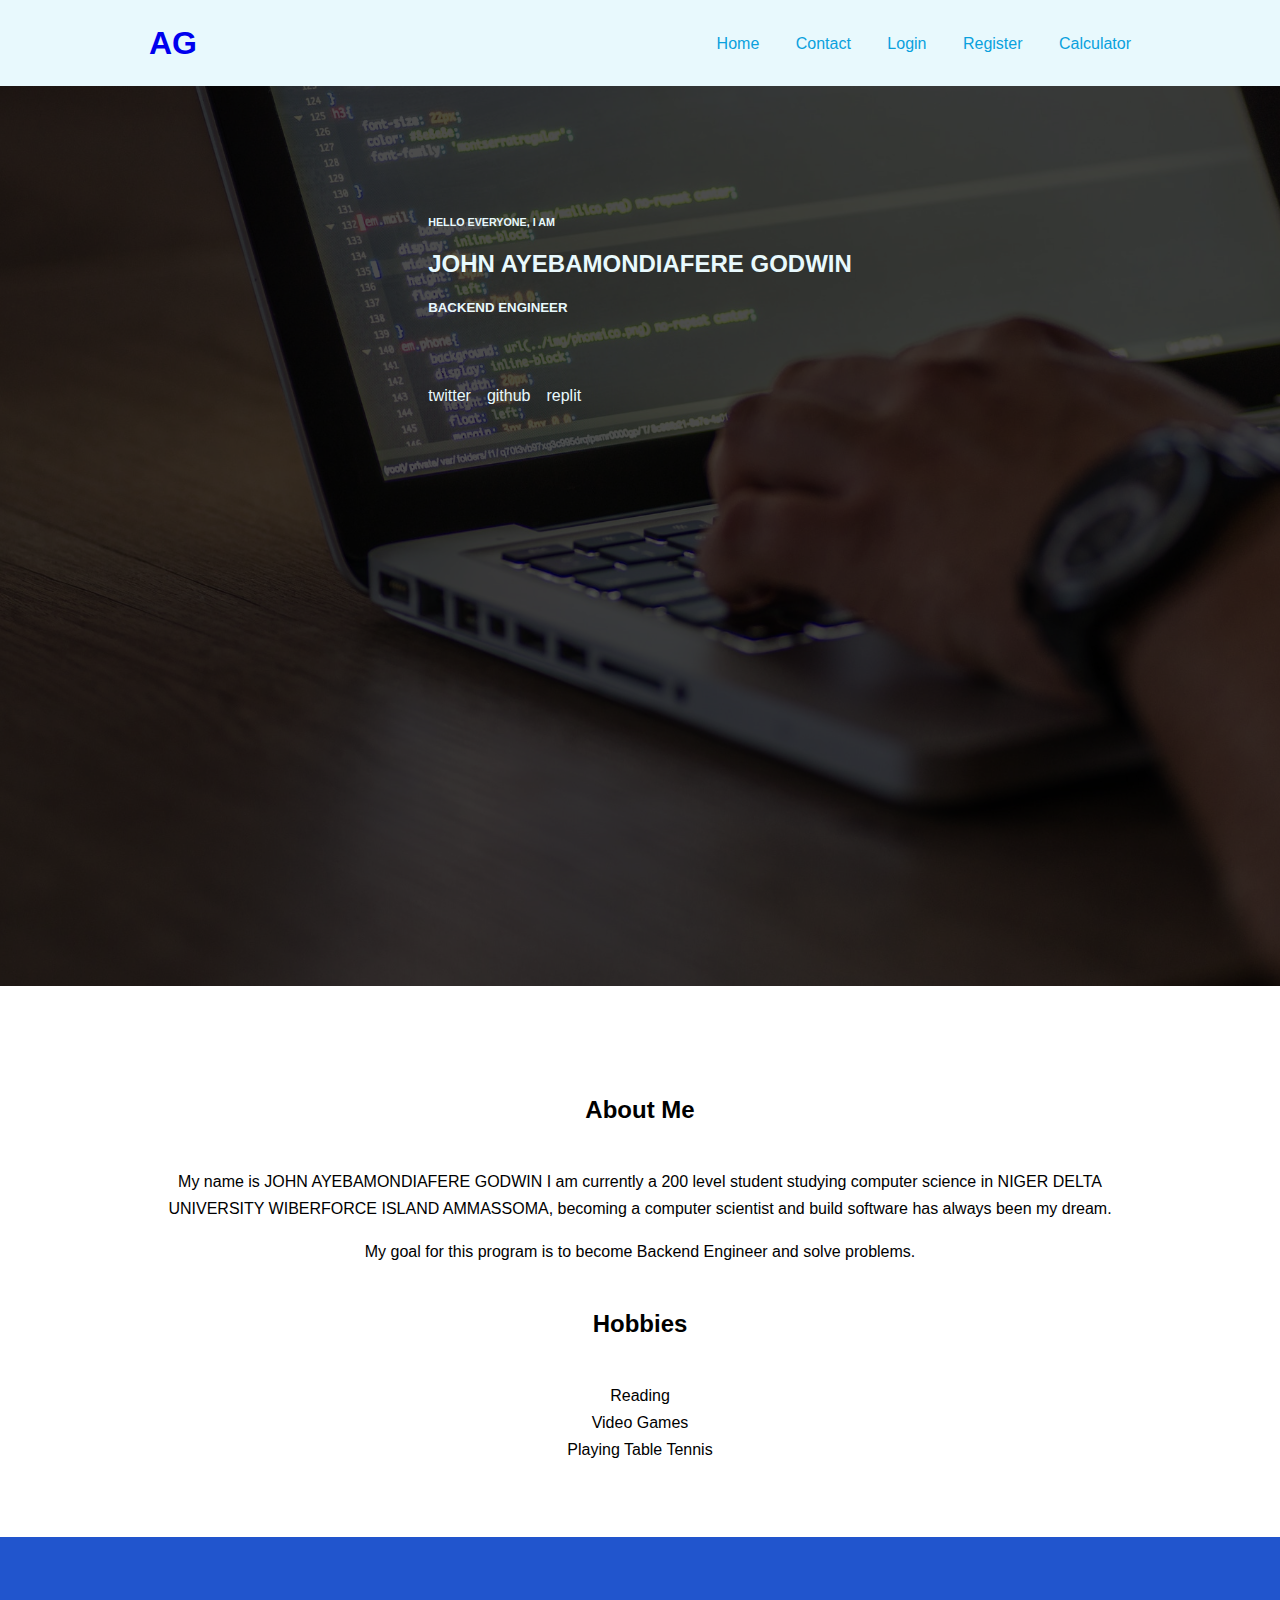
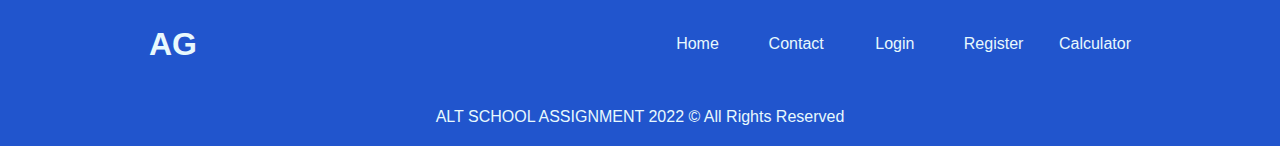
<file: index.html>
<!DOCTYPE html>
<html lang="en">
<head>
  <meta charset="UTF-8">
  <meta http-equiv="X-UA-Compatible" content="IE=edge">
  <meta name="viewport" content="width=device-width, initial-scale=1.0">
  <title>JOHN AYEBAMONDIAFERE GODWIN</title>
  <link rel="stylesheet" href="./index.css">
</head>
<body>
  <header id="header">
  <div class="container">
    <nav>
      <h1 class="brand"><a href="./index.html">AG</a></h1>
      <ul class="nav-list">
        <li class="nav-list-item"><a class="nav-list-link" href="./index.html">Home</a></li>
        <li class="nav-list-item"><a class="nav-list-link" href="./contact.html">Contact</a></li>
        <li class="nav-list-item"><a class="nav-list-link" href="./login.html">Login</a></li>
        <li class="nav-list-item"><a class="nav-list-link" href="./register.html">Register</a></li>
        <li class="nav-list-item"><a class="nav-list-link" href="./calculator.html">Calculator</a></li>

      </ul>
    </nav>
  </div>
  </header>
  <main>
      <section class="hero-section">
        <article class="container info-card">
          <aside class="info-card-details">
            <h6>HELLO EVERYONE, I AM</h6>
            <h2>JOHN AYEBAMONDIAFERE GODWIN</h2>
            <h5>BACKEND ENGINEER</h5>

            <ul class="info-card-details-social">
              <li> <a href="https://twitter.com/ayi_dev" target="_blank">twitter</a></li>
              <li> <a href="https://github.com/boivado2" target="_blank">github</a></li>
              <li> <a href="https://replit.com/@AyeJG/" target="_blank">replit</a></li>

            </ul>
          </aside>
     
      </article>
      </section>

      <section class="about-section">

        <article class="container about-info">
          <h2>About Me</h2>

        <aside class="about-info-details">
          <p>
            My name is JOHN AYEBAMONDIAFERE GODWIN I am currently a 200 level student studying computer science in NIGER DELTA UNIVERSITY WIBERFORCE ISLAND AMMASSOMA, becoming a computer scientist and build software has always been my dream.
          </p>

          <p>My goal for this program is to become Backend Engineer and solve problems.</p>
        </aside>

        <aside class="about-info-hobbies">
          <h2>Hobbies</h2>
          <ul>
            <li>Reading</li>
            <li>Video Games</li>
            <li>Playing Table Tennis</li>
          </ul>
        </aside>
        </article>
      </section>


  </main>

  <footer id="footer">
    <section class="container">
      <nav>
        <h1 class="brand">AG</h1>
        <ul class="nav-list">
          <li class="nav-list-item"><a class="nav-list-link" href="./index.html">Home</a></li>
          <li class="nav-list-item"><a class="nav-list-link" href="./contact.html">Contact</a></li>
          <li class="nav-list-item"><a class="nav-list-link" href="./login.html">Login</a></li>
          <li class="nav-list-item"><a class="nav-list-link" href="./register.html">Register</a></li>
          <li class="nav-list-item"><a class="nav-list-link" href="./calculator.html">Calculator</a></li>

        </ul>
      </nav>

      <p> ALT SCHOOL ASSIGNMENT  2022 &copy; All Rights Reserved</p>
    </section>
  </footer>
</body>
</html>
</file>
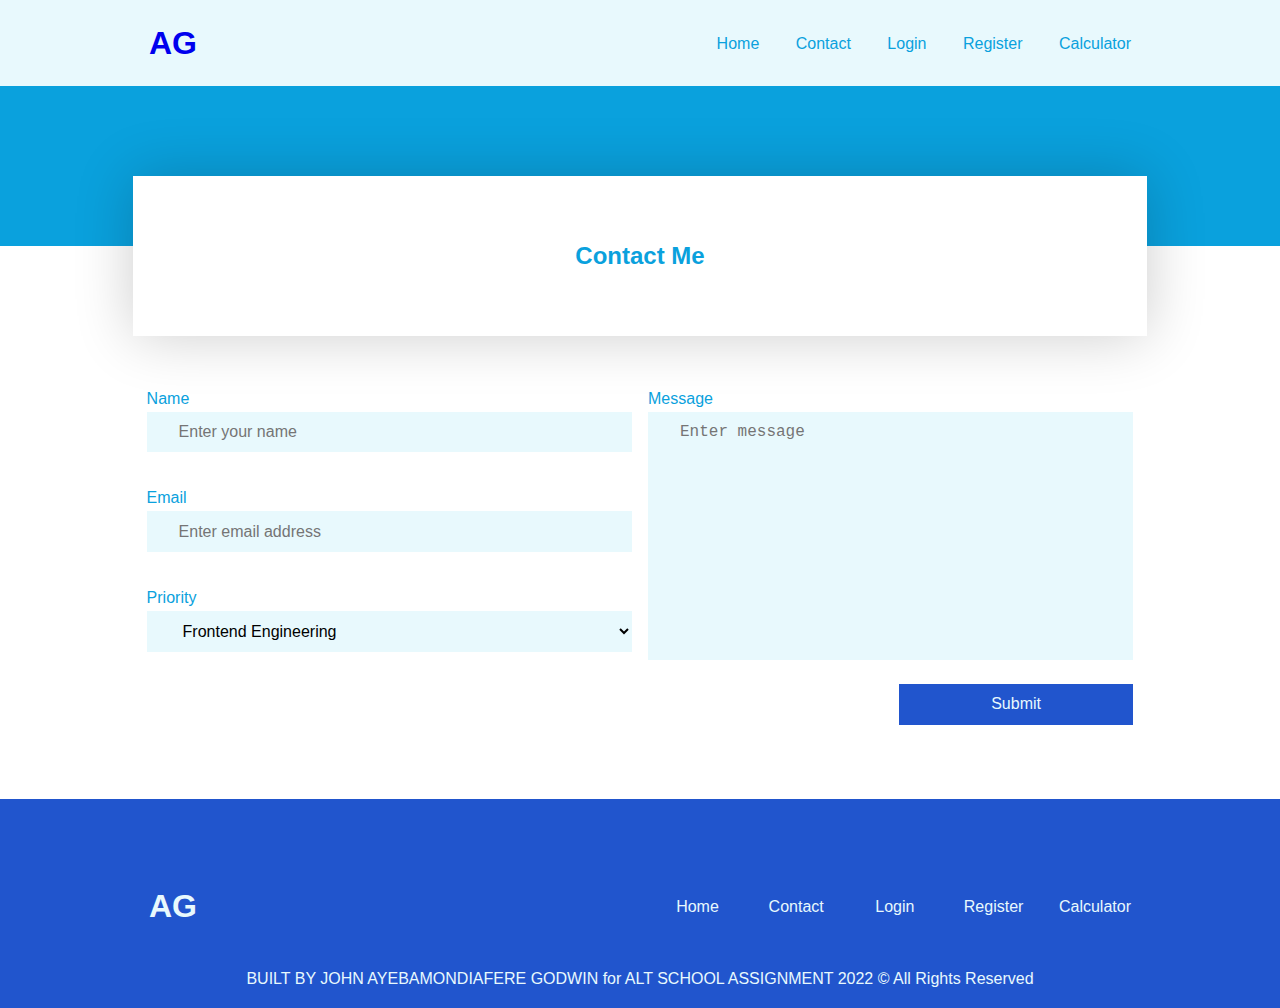
<file: contact.html>
<!DOCTYPE html>
<html lang="en">
<head>
  <meta charset="UTF-8">
  <meta http-equiv="X-UA-Compatible" content="IE=edge">
  <meta name="viewport" content="width=device-width, initial-scale=1.0">
  <title>Contact Me</title>
  <link rel="stylesheet" href="./contact.css">
</head>
<body>
  <header id="header">
  <div class="container">
    <nav>
      <h1 class="brand"><a href="./index.html">AG</a></h1>
      <ul class="nav-list">
        <li class="nav-list-item"><a class="nav-list-link" href="./index.html">Home</a></li>
        <li class="nav-list-item"><a class="nav-list-link" href="./contact.html">Contact</a></li>
        <li class="nav-list-item"><a class="nav-list-link" href="./login.html">Login</a></li>
        <li class="nav-list-item"><a class="nav-list-link" href="./register.html">Register</a></li>
        <li class="nav-list-item"><a class="nav-list-link" href="./calculator.html">Calculator</a></li>

      </ul>
    </nav>
  </div>
  </header>
  <main>
      <section class="hero-section">
        <article class="container info-card">
          <h2>Contact Me</h2>
      </article>
      </section>

      <section class="contact-section">
       <div class="container">
         <form>
          <div class="form-content item1">
            <label for="name">Name</label>
            <input type="text" name="name" id="name" class="form-input" placeholder="Enter your name">
          </div>
          <div class="form-content item2">
            <label for="email">Email</label>
            <input type="email" name="email" id="email" required class="form-input" placeholder="Enter email address">
          </div>

          <div class="form-content item3">
            <label for="priority">Priority</label>
            <select name="priority" id="priority">
              <option value="frontend engineering">Frontend Engineering</option>
              <option value="backend engineering">Backend Engineering</option>
              <option value="cloud engineering">Cloud Engineering</option>
            </select>
          </div>

          <div class="form-content item4">
            <label for="message">Message</label>
           <textarea name="message" id="message" required placeholder="Enter message" ></textarea>
          </div>
          <input class="item5"  type="submit" value="Submit">
         </form>
       </div>
      </section>

  </main>

  <footer id="footer">
    <section class="container">
      <nav>
        <h1 class="brand">AG</h1>
        <ul class="nav-list">
          <li class="nav-list-item"><a class="nav-list-link" href="./index.html">Home</a></li>
          <li class="nav-list-item"><a class="nav-list-link" href="./contact.html">Contact</a></li>
          <li class="nav-list-item"><a class="nav-list-link" href="./login.html">Login</a></li>
          <li class="nav-list-item"><a class="nav-list-link" href="./register.html">Register</a></li>
          <li class="nav-list-item"><a class="nav-list-link" href="./calculator.html">Calculator</a></li>

        </ul>
      </nav>

      <p>BUILT BY JOHN AYEBAMONDIAFERE GODWIN for ALT SCHOOL ASSIGNMENT  2022 &copy; All Rights Reserved</p>
    </section>
  </footer>
</body>
</html>
</file>
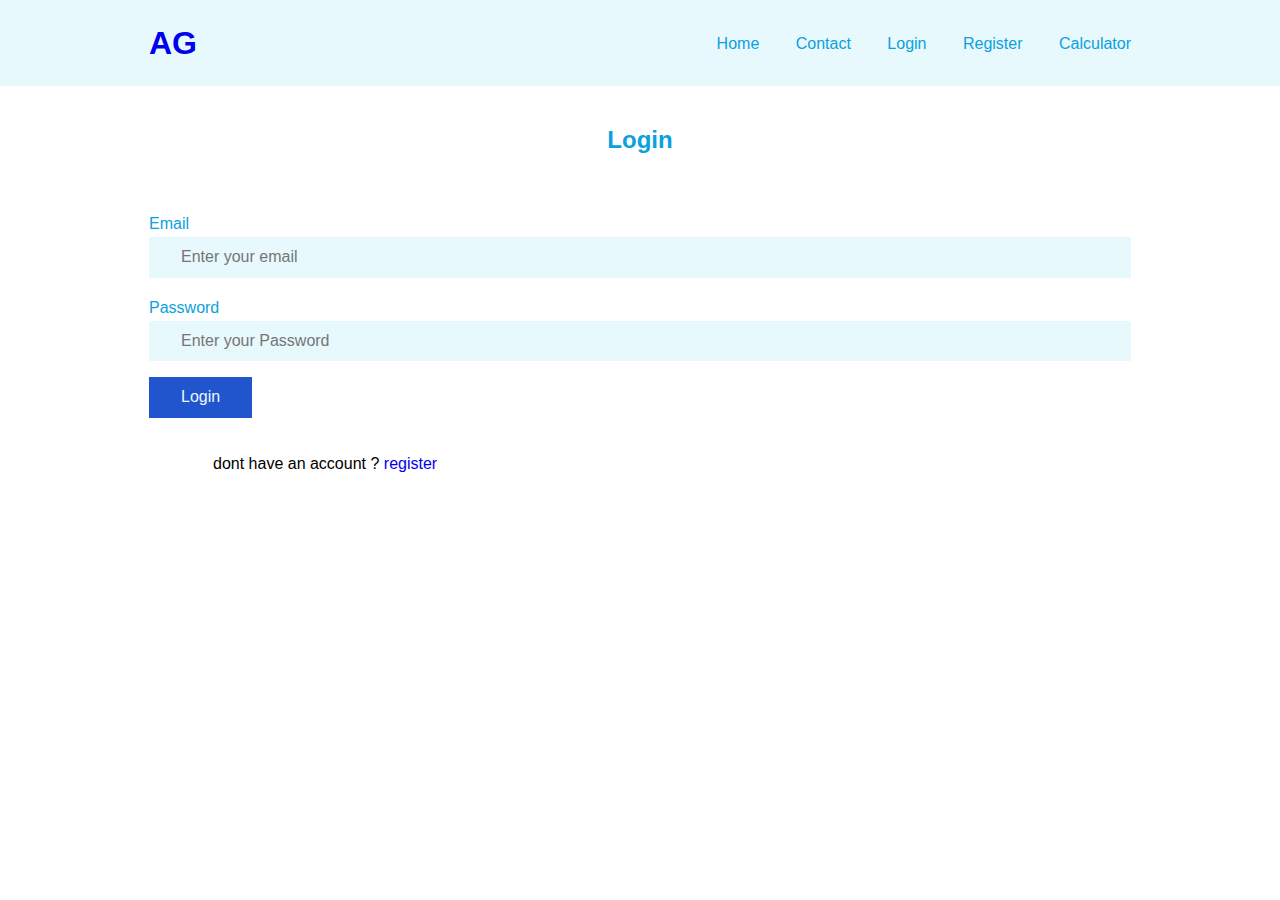
<file: login.html>
<!DOCTYPE html>
<html lang="en">
<head>
  <meta charset="UTF-8">
  <meta http-equiv="X-UA-Compatible" content="IE=edge">
  <meta name="viewport" content="width=device-width, initial-scale=1.0">
  <title>Login Page</title>
  <link rel="stylesheet" href="./login.css">
</head>
<body>
  <header id="header">
  <div class="container">
    <nav>
      <h1 class="brand"><a href="./index.html">AG</a></h1>
      <ul class="nav-list">
        <li class="nav-list-item"><a class="nav-list-link" href="./index.html">Home</a></li>
        <li class="nav-list-item"><a class="nav-list-link" href="./contact.html">Contact</a></li>
        <li class="nav-list-item"><a class="nav-list-link" href="./login.html">Login</a></li>
        <li class="nav-list-item"><a class="nav-list-link" href="./register.html">Register</a></li>
        <li class="nav-list-item"><a class="nav-list-link" href="./calculator.html">Calculator</a></li>

      </ul>
    </nav>
  </div>
  </header>
  <main>
      <section class="container login-form-section">
        <h2 class="form-title">Login</h2>
        <form>
          <div class="form-content ">
            <label for="email">Email</label>
            <input type="email" name="email" id="email" class="form-input" placeholder="Enter your email">
          </div>
          <div class="form-content">
            <label for="password">Password</label>
            <input type="password" name="password" id="password" required class="form-input" placeholder="Enter your Password">
          </div>
     <button>Login</button>
         </form>

         <aside>
          <p>dont have an account ? <a href="./register.html">register</a></p>

         </aside>

      </section>

  </main>
 
</body>
</html>
</file>
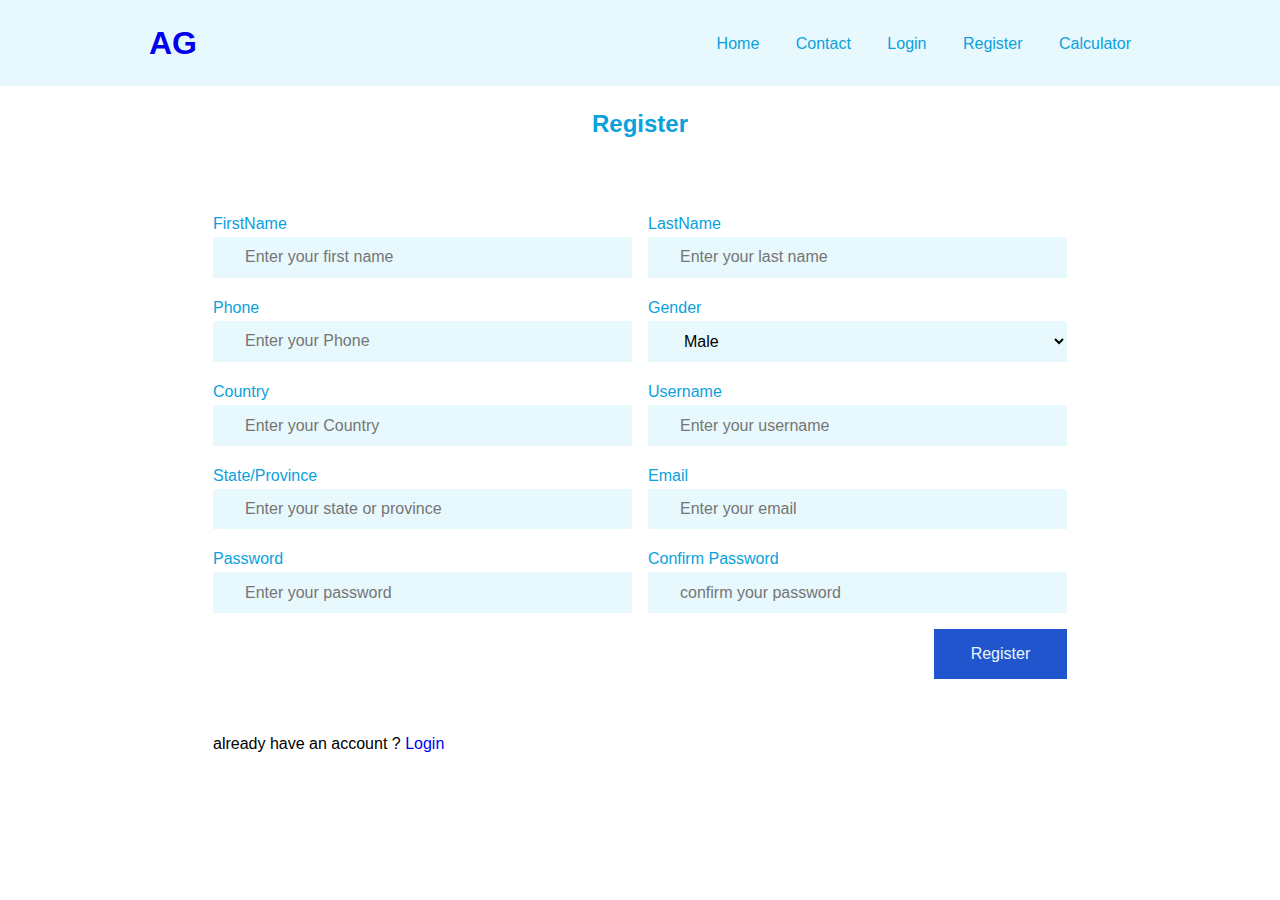
<file: register.html>
<!DOCTYPE html>
<html lang="en">
<head>
  <meta charset="UTF-8">
  <meta http-equiv="X-UA-Compatible" content="IE=edge">
  <meta name="viewport" content="width=device-width, initial-scale=1.0">
  <title>Register User</title>
  <link rel="stylesheet" href="./register.css">
</head>
<body>
  <header id="header">
  <div class="container">
    <nav>
      <h1 class="brand"><a href="./index.html">AG</a></h1>
      <ul class="nav-list">
        <li class="nav-list-item"><a class="nav-list-link" href="./index.html">Home</a></li>
        <li class="nav-list-item"><a class="nav-list-link" href="./contact.html">Contact</a></li>
        <li class="nav-list-item"><a class="nav-list-link" href="./login.html">Login</a></li>
        <li class="nav-list-item"><a class="nav-list-link" href="./register.html">Register</a></li>
        <li class="nav-list-item"><a class="nav-list-link" href="./calculator.html">Calculator</a></li>

      </ul>
    </nav>
  </div>
  </header>
  <main>
      <section class="container register-form-section">
        <h2 class="form-title">Register </h2>
        <form>

          <div class="form-content">
            <label for="firstName">FirstName</label>
            <input type="text" name="firstName" id="firstName" class="form-input" placeholder="Enter your first name">
          </div>

          <div class="form-content">
            <label for="lastName">LastName</label>
            <input type="text" name="lastName" id="lastName" class="form-input" placeholder="Enter your last name">
          </div>

          <div class="form-content">
            <label for="phone">Phone</label>
            <input type="tel" name="phone" id="phone" class="form-input" placeholder="Enter your Phone">
          </div>

          <div class="form-content">
            <label for="gender">Gender</label>
            <select name="gender" id="gender">
              <option value="male">Male</option>
              <option value="female">Female</option>
              <option value="none">prefer not to say</option>
            </select>
          </div>

          <div class="form-content">
            <label for="country">Country</label>
            <input type="text" name="country" id="country" class="form-sinput" placeholder="Enter your Country">
          </div>


          <div class="form-content">
            <label for="username">Username</label>
            <input type="text" name="username" id="username" class="form-input" placeholder="Enter your username">
          </div>


          
          <div class="form-content">
            <label for="province">State/Province</label>
            <input type="text" name="state/province" id="state/province" class="form-input" placeholder="Enter your state or province">
          </div>

          <div class="form-content">
            <label for="email">Email</label>
            <input type="email" name="email" id="email" class="form-input" placeholder="Enter your email">
          </div>

          <div class="form-content">
            <label for="password">Password</label>
            <input type="password" name="password" id="password" required class="form-input" placeholder="Enter your password">
          </div>

          <div class="form-content">
            <label for="confirm password">Confirm Password</label>
            <input type="password" name="confirm password" id="confirm password" required class="form-input" placeholder="confirm your password">
          </div>

     <button>Register</button>

         </form>

         <aside>
          <p>already have an account ? <a href="./login.html">Login</a></p>

         </aside>
      </section>

  </main>
</body>
</html>
</file>
<file: index.css>
:root {
  --main-color:#2155CD;
   --secondary-color:#79DAE8;
   --primary-color:#0AA1DD;
   --light-color:#E8F9FD;
 }

*{
  padding: 0;
  margin: 0;
  box-sizing: border-box;
}

body {
  font-family: 'Lucida Sans', 'Lucida Sans Regular', 'Lucida Grande', 'Lucida Sans Unicode', Geneva, Verdana, sans-serif;
  line-height: 1.7;
  font-size: 16px;
}


/* utilities */

a {
  text-decoration: none;
}

li {
  list-style: none;
}

img {
  width: 100%;
  height: 100%;
}

:is(h1,h2,h3,h4,h5,h6) {
  font-size: 1.254srem;
  line-height: 1.5;
  font-weight: bold;
}

  .container {
    max-width: 100%;
    margin: auto;
  }
  


  /* header and navbar */
  header {
    background-color: var(--primary-color);
  }

  header nav {
    display: flex;
    flex-direction: column;
    justify-content: space-between;
    align-items: center;
  }
  
  .brand {
    color: var(--light-color);
    padding: 1.2rem 1rem;
  
  }
  
  nav .nav-list-item {
    display: inline-block;
    padding: 1.2rem 1rem;
  }
  
  nav .nav-list-item .nav-list-link {
    color: var(--light-color);
  
  }

  /* hero section */

section.hero-section {
  height: 100vh;
  position: relative;
  margin-bottom: 6rem;
  background-image:url("./hero-image.jpg");
  background-repeat: no-repeat;
  background-size: cover;
  background-position: center center;
  color: var(--light-color);
  z-index: 10;
}




section.hero-section::after {
  content: "";
  position: absolute;
  width: 100%;
  height: 100%;
  top: 0;
  left: 0;
  background-color: rgba(0, 0, 0, 0.7);
  z-index: -1;
}

section .info-card {

  display: flex;
  flex-direction: column;
  justify-content: center;
  align-items: center;
  padding: 8rem 2rem;

}

section .info-card .info-card-details {
  display: flex;
  align-items: flex-start;
  justify-content: center;
  flex-direction: column;
  gap: 1rem;

}

section .info-card .info-card-details-social {
  display: flex;
  align-items: flex-start;
  justify-content: center;
  gap: 1rem;
  margin-top: 3rem;
}
.info-card .info-card-details-social a {
  color: var(--light-color);
}


/* about section */
.about-info {
  padding: 0.6rem 1.5rem;
}

.about-info h2 {
  text-align: start;
  margin-bottom: 2.5rem;
}

.about-info .about-info-details {
  text-align: start;
  font-size: 1rem;
}


.about-info .about-info-details p {
  margin-top: 1rem;
}

.about-info .about-info-hobbies {
  text-align: start;
}

.about-info .about-info-hobbies h2 {
  margin-top: 2.5rem;
}




/* footer */

footer {
  background-color: var(--main-color);
  padding: 4rem 1rem 1rem 1rem;
  margin-top: 4rem;
}

footer section nav {
  display: flex;
  justify-content: space-between;
  flex-direction: column;
  align-items: center;
  margin-bottom: 1rem;

}
 footer section nav .nav-list {
   display: flex;
   flex-direction: column;
   align-items: center;
   width: 100%;
 }




footer section nav .brand {
  color: var(--light-color);
  border-bottom: 0.1px solid white;
  width: 100%;
text-align: center; 

}


footer section nav ul li  {
  width: 100%;
  text-align: center;
}

footer section .nav-list-item .nav-list-link {
  color: var(--light-color);
}

footer section nav .brand {
  color: var(--light-color);
}

footer section p {
  text-align: center;
  color: var(--light-color);

}






/* media queries */



@media (min-width:480px) {
  .container {
    max-width: 480px;
    margin: auto;
  }

  header {
    background-color: var(--light-color);
  }

  nav .nav-list-item .nav-list-link {
    color: var(--primary-color);
  
  }

  .brand {
    color: var(--primary-color);
  }





  
}

@media (min-width:580px) {
  .container {
    max-width: 580px;
    margin: auto;
  }

  footer section nav {
    flex-direction: row;
  
  }

  footer section nav .nav-list {
    flex-direction: row;
    align-items: center;
  }

  footer section nav .brand  {
    border-bottom: 0px;
    text-align: start;
  }

 

}

@media (min-width:768px) {
  .container {
    max-width: 768px;
    margin: auto;
  }

  header nav {
    display: flex;
    flex-direction: row;
    justify-content: space-between;
    align-items: center;
  }
  
  
  nav .nav-list-item {
    display: inline-block;
    padding: 1.2rem 1rem;
  }
  

  about-info {
    padding: 0.6rem 1.5rem;
  }
  
  .about-info h2 {
    text-align: center;
    margin-bottom: 2.5rem;
  }
  
  .about-info .about-info-details {
    text-align: center;
  }
  
  
  .about-info .about-info-details p {
    margin-top: 1rem;
  }
  
  .about-info .about-info-hobbies {
    text-align: center;
  }
  
  .about-info .about-info-hobbies h2 {
    margin-top: 2.5rem;
  }
  

}



@media (min-width:1024px) {
  .container {
    max-width: 1014px;
    margin: auto;

  }



  
  
}



@media (min-width:1440px) {
  .container {
    max-width: 1280px;
    margin: auto;

  }

  
section.hero-section {
  height: 70vh;
}
  
}
</file>
<file: contact.css>
:root {
  --main-color:#2155CD;
   --secondary-color:#79DAE8;
   --primary-color:#0AA1DD;
   --light-color:#E8F9FD;
 }
 
*{
  padding: 0;
  margin: 0;
  box-sizing: border-box;
}

body {
  font-family: 'Lucida Sans', 'Lucida Sans Regular', 'Lucida Grande', 'Lucida Sans Unicode', Geneva, Verdana, sans-serif;
  line-height: 1.7;
  font-size: 16px;
}


/* utilities */

a {
  text-decoration: none;
}

li {
  list-style: none;
}

img {
  width: 100%;
  height: 100%;
}

:is(h1,h2,h3,h4,h5,h6) {
  font-size: 1.254srem;
  line-height: 1.5;
  font-weight: bold;
}

  .container {
    max-width: 100%;
    margin: auto;
  }
  

  button {
    cursor: pointer;
  }

  /* header and navbar */
  header {
    background-color: var(--primary-color);
  }

  header nav {
    display: flex;
    flex-direction: column;
    justify-content: space-between;
    align-items: center;
  }
  
  .brand {
    color: var(--light-color);
    padding: 1.2rem 1rem;
  
  }
  
  nav .nav-list-item {
    display: inline-block;
    padding: 1.2rem 1rem;
  }
  
  nav .nav-list-item .nav-list-link {
    color: var(--light-color);
  
  }


.hero-section {
  background-color: var(--primary-color);
}


section .info-card {
  min-height: 160px;
  position: relative;
  background-color: #fff;
  padding: 0.8rem 1rem;
  box-shadow: 0px 0 60px 0 rgba(0, 0, 0, 0.2);
  text-align: center;
  display: flex;
  align-items: center;
  justify-content: center;
  margin-bottom: 8rem;
  bottom: 0px;
  color: var(--primary-color);

}





.info-card .info-card-details {
  padding: 0.8rem 0.8rem;
  text-align: left;
  text-overflow: clip;

}







  /* form section */



  
  .form-title {
    text-align: center;
    padding: 1.24rem 0.5rem;
  }
  
  input,textarea, select, button {
    padding: 0.7rem 2rem;
    outline: none;
    font-size: 1rem;
    width: 100%;
    border: none;
    background-color: var(--light-color);
  
  }
  
  textarea {
    resize: none;
    height: 248px;
  
  }
  
form {
  display: grid;
  padding: 0.65rem 0.85rem;
  gap: 1rem;

}

form label {
  color: var(--primary-color);;
}

input[type="submit"] {
  background-color: rgb(33, 85, 205);
  color: var(--light-color);

}

input[type="submit"]:hover {
  background-color: rgba(33, 85, 205, 0.8);

}




/* footer */

footer {
  background-color: #2155CD;
  padding: 4rem 1rem 1rem 1rem;
  margin-top: 4rem;
}

footer section nav {
  display: flex;
  justify-content: space-between;
  flex-direction: column;
  align-items: center;
  margin-bottom: 1rem;

}
 footer section nav .nav-list {
   display: flex;
   flex-direction: column;
   align-items: center;
   width: 100%;
 }




footer section nav .brand {
  color: var(--light-color);
  border-bottom: 0.1px solid white;
  width: 100%;
text-align: center; 

}


footer section nav ul li  {
  width: 100%;
  text-align: center;
}

footer section .nav-list-item .nav-list-link {
  color: var(--light-color);
}

footer section nav .brand {
  color: var(--light-color);
}

footer section p {
  text-align: center;
  color: var(--light-color);

}











/* media queries */



@media (min-width:480px) {
  .container {
    max-width: 480px;
    margin: auto;
  }

  header {
    background-color: var(--light-color);
  }

  nav .nav-list-item .nav-list-link {
    color: var(--primary-color);
  
  }

  .brand {
    color: var(--primary-color);
  }

  section .info-card {

    min-height: 160px;
    bottom: -90px;
    align-items: center;
    justify-content: center;
  }
    



  
}

@media (min-width:580px) {
  .container {
    max-width: 580px;
    margin: auto;
  }

  footer section nav {
    flex-direction: row;
  
  }

  footer section nav .nav-list {
    flex-direction: row;
    align-items: center;
  }

  footer section nav .brand  {
    border-bottom: 0px;
    text-align: start;
  }

 

}

@media (min-width:768px) {
  .container {
    max-width: 768px;
    margin: auto;
    color: var(--light-color);
  }

  header nav {
    display: flex;
    flex-direction: row;
    justify-content: space-between;
    align-items: center;
  }
  
  
  nav .nav-list-item {
    display: inline-block;
    padding: 1.2rem 1rem;
  }
  
  form {
    grid-template-columns:repeat(4,  minmax(0,1fr));

  }

  
.item1 {
  grid-row: 1;
  grid-column: span 2;
}

.item2 {
  grid-row: 2;
  grid-column: span 2;
}

.item3 {
  grid-row: 3;
  grid-column: span 2;
}

.item4 {
  grid-row: span 3;
  grid-column: span 2;
}

.item5 {
  grid-column: 4;
}


}



@media (min-width:1024px) {
  .container {
    max-width: 1014px;
    margin: auto;

  }



  
  
}



@media (min-width:1440px) {
  .container {
    max-width: 1280px;
    margin: auto;

  }
  
}
</file>
<file: login.css>
:root {
 --main-color:#2155CD;
  --secondary-color:#79DAE8;
  --primary-color:#0AA1DD;
  --light-color:#E8F9FD;
}


*{
  padding: 0;
  margin: 0;
  box-sizing: border-box;
}

body {
  font-family: 'Lucida Sans', 'Lucida Sans Regular', 'Lucida Grande', 'Lucida Sans Unicode', Geneva, Verdana, sans-serif;
  line-height: 1.7;
  font-size: 16px;
}


/* utilities */

a {
  text-decoration: none;
}

li {
  list-style: none;
}

img {
  width: 100%;
  height: 100%;
}

:is(h1,h2,h3,h4,h5,h6) {
  font-size: 1.254srem;
  line-height: 1.5;
  font-weight: bold;
}

  .container {
    max-width: 100%;
    margin: auto;
  }
  
  
  button {
    cursor: pointer;
  }


  /* header and navbar */
  header {
    background-color: var(--primary-color);
  }

  header nav {
    display: flex;
    flex-direction: column;
    justify-content: space-between;
    align-items: center;
  }
  
  .brand {
    color: var(--light-color);
    padding: 1.2rem 1rem;
  
  }
  
  nav .nav-list-item {
    display: inline-block;
    padding: 1.2rem 1rem;
  }
  
  nav .nav-list-item .nav-list-link {
    color: var(--light-color);
  
  }


  /* form section */


  
.form-title {
  text-align: center;
  padding: 1.24rem 0.5rem;
}

input,textarea, select, button {
  padding: 0.7rem 2rem;
  outline: none;
  font-size: 1rem;
  width: 100%;
  border: none;
  background-color:var(--light-color);

}

textarea {
  resize: none;
  height: 248px;

}

.form-title {
  text-align: center;
  padding: 1.24rem 0.5rem;
  color: var(--primary-color);;

}

form label {
  color: var(--primary-color);;
}



.login-form-section form { 
  padding: 2rem 1rem;
  display: flex;
  flex-direction: column;
  gap: 1rem;

}

.login-form-section form button {

  width: fit-content;
  background-color: var(--main-color);
  color:var(--light-color);
}


.login-form-section form button:hover {
  background-color: rgba(33, 85, 205, 0.8);

}

.login-form-section aside {
  padding: 0 1rem;

}







/* media queries */



@media (min-width:480px) {
  .container {
    max-width: 480px;
    margin: auto;
  }

  header {
    background-color: var(--light-color);
  }

  nav .nav-list-item .nav-list-link {
    color: var(--primary-color);
  
  }

  .brand {
    color: var(--primary-color);
  }





  
}

@media (min-width:580px) {
  .container {
    max-width: 580px;
    margin: auto;
  }

  footer section nav {
    flex-direction: row;
  
  }

  footer section nav .nav-list {
    flex-direction: row;
    align-items: center;
  }

  footer section nav .brand  {
    border-bottom: 0px;
    text-align: start;
  }

 

}

@media (min-width:768px) {
  .container {
    max-width: 768px;
    margin: auto;
  }

  header nav {
    display: flex;
    flex-direction: row;
    justify-content: space-between;
    align-items: center;
  }
  
  
  nav .nav-list-item {
    display: inline-block;
    padding: 1.2rem 1rem;
  }
  
  .login-form-section {
    padding-top: 1rem;
  }
  
 form {
  padding: 3rem 5rem;
 }



 .login-form-section aside {
  padding: 0 5rem;

}



}



@media (min-width:1024px) {
  .container {
    max-width: 1014px;
    margin: auto;

  }



  
  
}



@media (min-width:1440px) {
  .container {
    max-width: 1280px;
    margin: auto;

  }
  
}
</file>
<file: register.css>
:root {
  --main-color:#2155CD;
   --secondary-color:#79DAE8;
   --primary-color:#0AA1DD;
   --light-color:#E8F9FD;
 }

*{
  padding: 0;
  margin: 0;
  box-sizing: border-box;
}

body {
  font-family: 'Lucida Sans', 'Lucida Sans Regular', 'Lucida Grande', 'Lucida Sans Unicode', Geneva, Verdana, sans-serif;
  line-height: 1.7;
  font-size: 16px;
}


/* utilities */

a {
  text-decoration: none;
}

li {
  list-style: none;
}

img {
  width: 100%;
  height: 100%;
}

:is(h1,h2,h3,h4,h5,h6) {
  font-size: 1.254srem;
  line-height: 1.5;
  font-weight: bold;
}

  .container {
    max-width: 100%;
    margin: auto;
  }
  

  button {
    cursor: pointer;
  }


  /* header and navbar */
  header {
    background-color: var(--primary-color);
  }

  header nav {
    display: flex;
    flex-direction: column;
    justify-content: space-between;
    align-items: center;
  }
  
  .brand {
    color: var(--light-color);
    padding: 1.2rem 1rem;
  
  }
  
  nav .nav-list-item {
    display: inline-block;
    padding: 1.2rem 1rem;
  }
  
  nav .nav-list-item .nav-list-link {
    color: var(--light-color);
  
  }


  /* form section */
  
.form-title {
  text-align: center;
  padding: 1.24rem 0.5rem;
}

input,textarea, select, button {
  padding: 0.7rem 2rem;
  outline: none;
  font-size: 1rem;
  width: 100%;
  border: none;
  background-color: var(--light-color);

}

textarea {
  resize: none;
  height: 248px;

}


form { 
  display: grid;
  gap: 1rem;
  padding: 2rem 2.2rem;
  align-items: center;
  justify-content: center;
}
.form-title {
  text-align: center;
  padding: 1.24rem 0.5rem;
  color: var(--primary-color);;

}

form label {
  color: var(--primary-color);;
}

form button {
  width: fit-content;
  background-color: var(--main-color);
  color: var(--light-color);
}

form button:hover {
  background-color: rgba(33, 85, 205, 0.8);

}

.register-form-section aside {
  padding: 0.5rem 3rem;

}






/* media queries */



@media (min-width:480px) {
  .container {
    max-width: 480px;
    margin: auto;
  }

  header {
    background-color: var(--light-color);
  }

  nav .nav-list-item .nav-list-link {
    color: var(--primary-color);
  
  }

  .brand {
    color: var(--primary-color);
  }





  
}

@media (min-width:580px) {
  .container {
    max-width: 580px;
    margin: auto;
  }

  footer section nav {
    flex-direction: row;
  
  }

  footer section nav .nav-list {
    flex-direction: row;
    align-items: center;
  }

  footer section nav .brand  {
    border-bottom: 0px;
    text-align: start;
  }

 

}

@media (min-width:768px) {
  .container {
    max-width: 768px;
    margin: auto;
  }

  header nav {
    display: flex;
    flex-direction: row;
    justify-content: space-between;
    align-items: center;
  }
  
  
  nav .nav-list-item {
    display: inline-block;
    padding: 1.2rem 1rem;
  }
  

  form {
    grid-template-columns:repeat(2,  minmax(0,1fr));
    padding: 3rem 5rem;
   }
  
   form button {
    grid-column: 2;
    justify-self: end;
    width: auto;
    padding: 1rem 2.3rem;
   }
  
   .register-form-section aside {
    padding: 0.2rem 5rem;
  
  }


}



@media (min-width:1024px) {
  .container {
    max-width: 1014px;
    margin: auto;

  }



  
  
}



@media (min-width:1440px) {
  .container {
    max-width: 1280px;
    margin: auto;

  }
  
}
</file>
